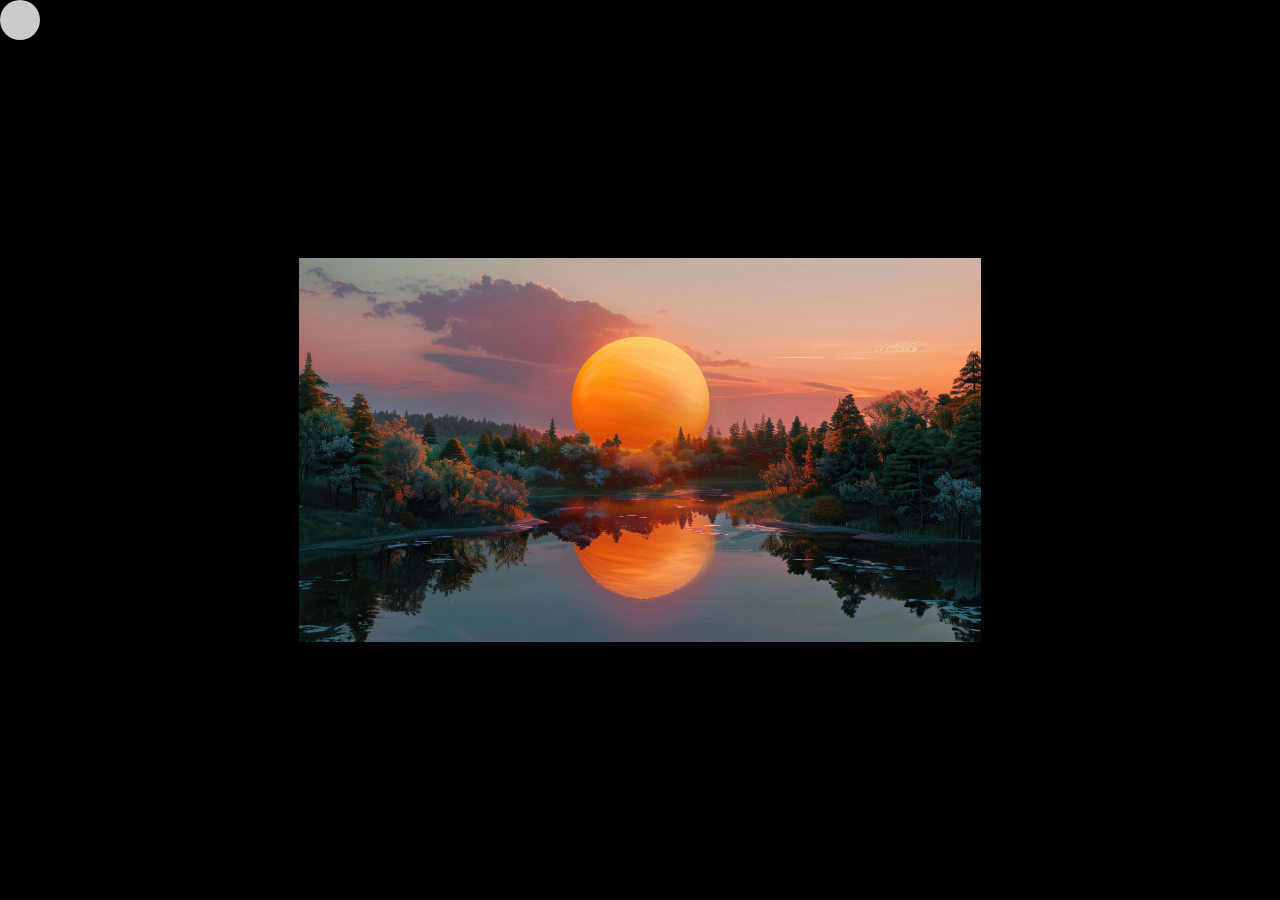
<file: Project 1/index.html>
<!DOCTYPE html>
<html lang="en">
  <head>
    <meta charset="UTF-8" />
    <meta name="viewport" content="width=device-width, initial-scale=1.0" />
    <link rel="stylesheet" href="style.css" />
    <title>Custom Cursor Followers</title>
  </head>
  <body>
    <div class="cursor">
      <video src="" autoplay muted loop id="video"></video>
    </div>
    <main>
      <div class="image">
        <div class="overlay"></div>
        <img src="./bg.jpeg" alt="" />
      </div>
    </main>
    <!-- GSAP CDN -->
    <script
      src="https://cdnjs.cloudflare.com/ajax/libs/gsap/3.12.5/gsap.min.js"
      integrity="sha512-7eHRwcbYkK4d9g/6tD/mhkf++eoTHwpNM9woBxtPUBWm67zeAfFC+HrdoE2GanKeocly/VxeLvIqwvCdk7qScg=="
      crossorigin="anonymous"
      referrerpolicy="no-referrer"
    ></script>
    <script src="./script.js"></script>
  </body>
</html>
</file>
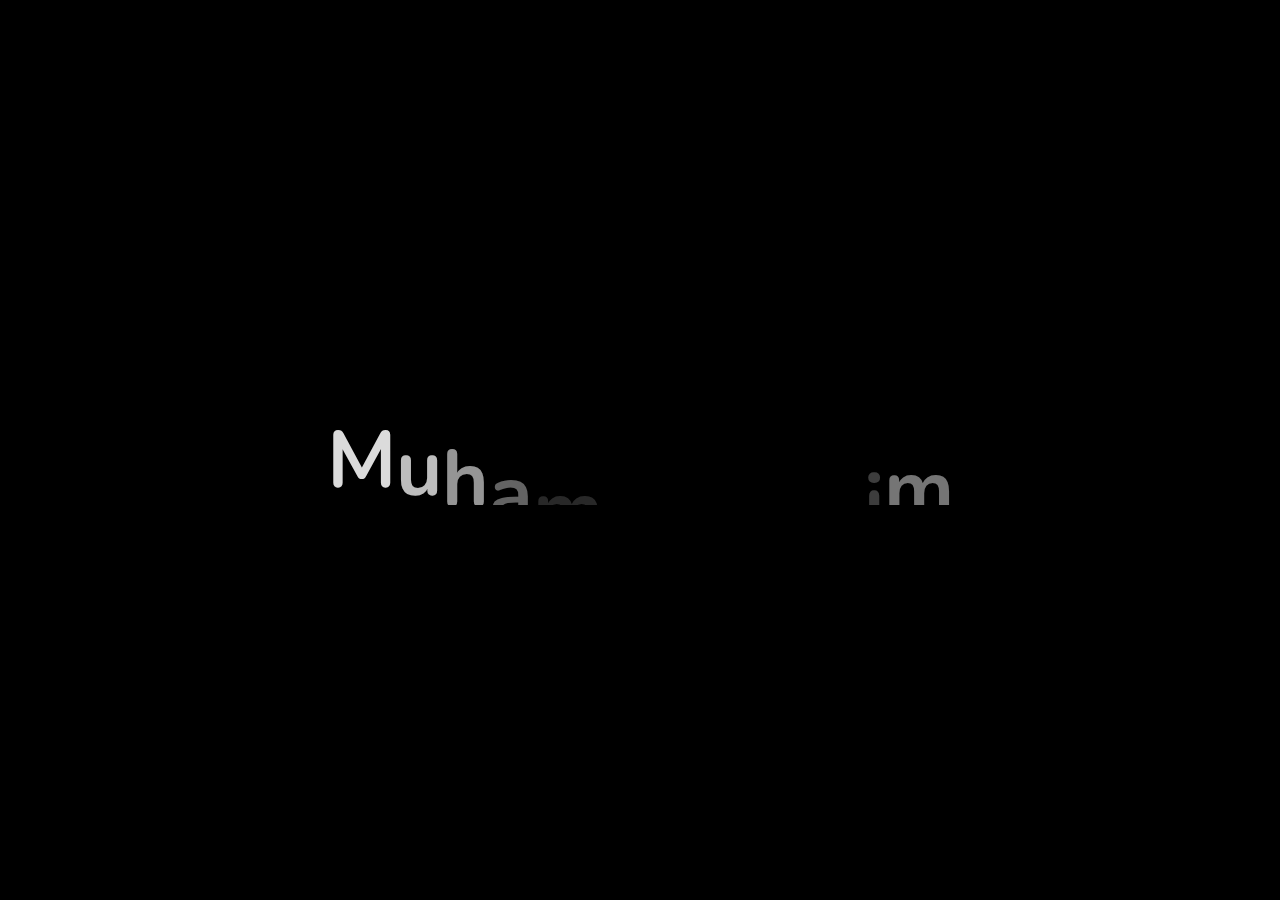
<file: Project3/index.html>
<!DOCTYPE html>
<html lang="en">
  <head>
    <meta charset="UTF-8" />
    <meta name="viewport" content="width=device-width, initial-scale=1.0" />
    <link rel="stylesheet" href="style.css" />
    <title>GSAP</title>
  </head>
  <body>
    <h1>Muhammad Asim</h1>

    <!-- GSAP Cdn -->
    <script
      src="https://cdnjs.cloudflare.com/ajax/libs/gsap/3.12.5/gsap.min.js"
      integrity="sha512-7eHRwcbYkK4d9g/6tD/mhkf++eoTHwpNM9woBxtPUBWm67zeAfFC+HrdoE2GanKeocly/VxeLvIqwvCdk7qScg=="
      crossorigin="anonymous"
      referrerpolicy="no-referrer"
    ></script>
    <script src="./script.js"></script>
  </body>
</html>
</file>
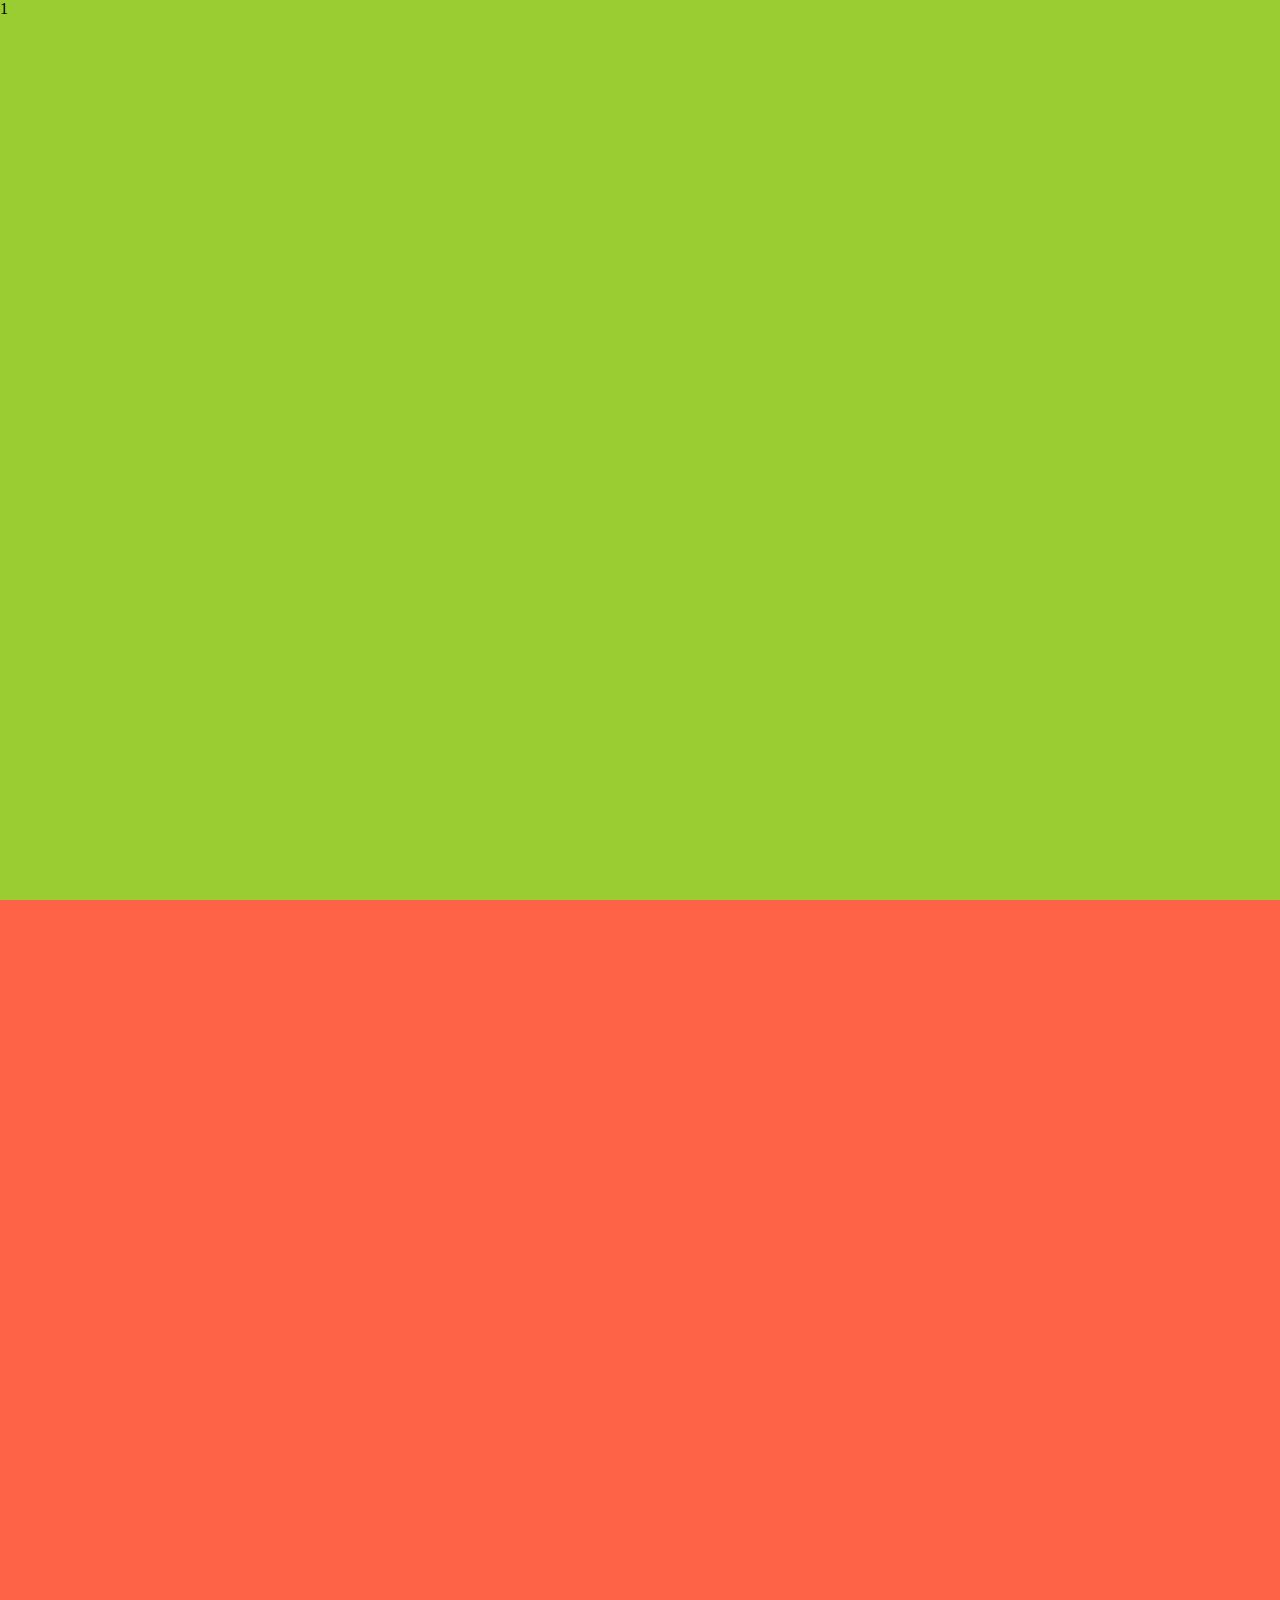
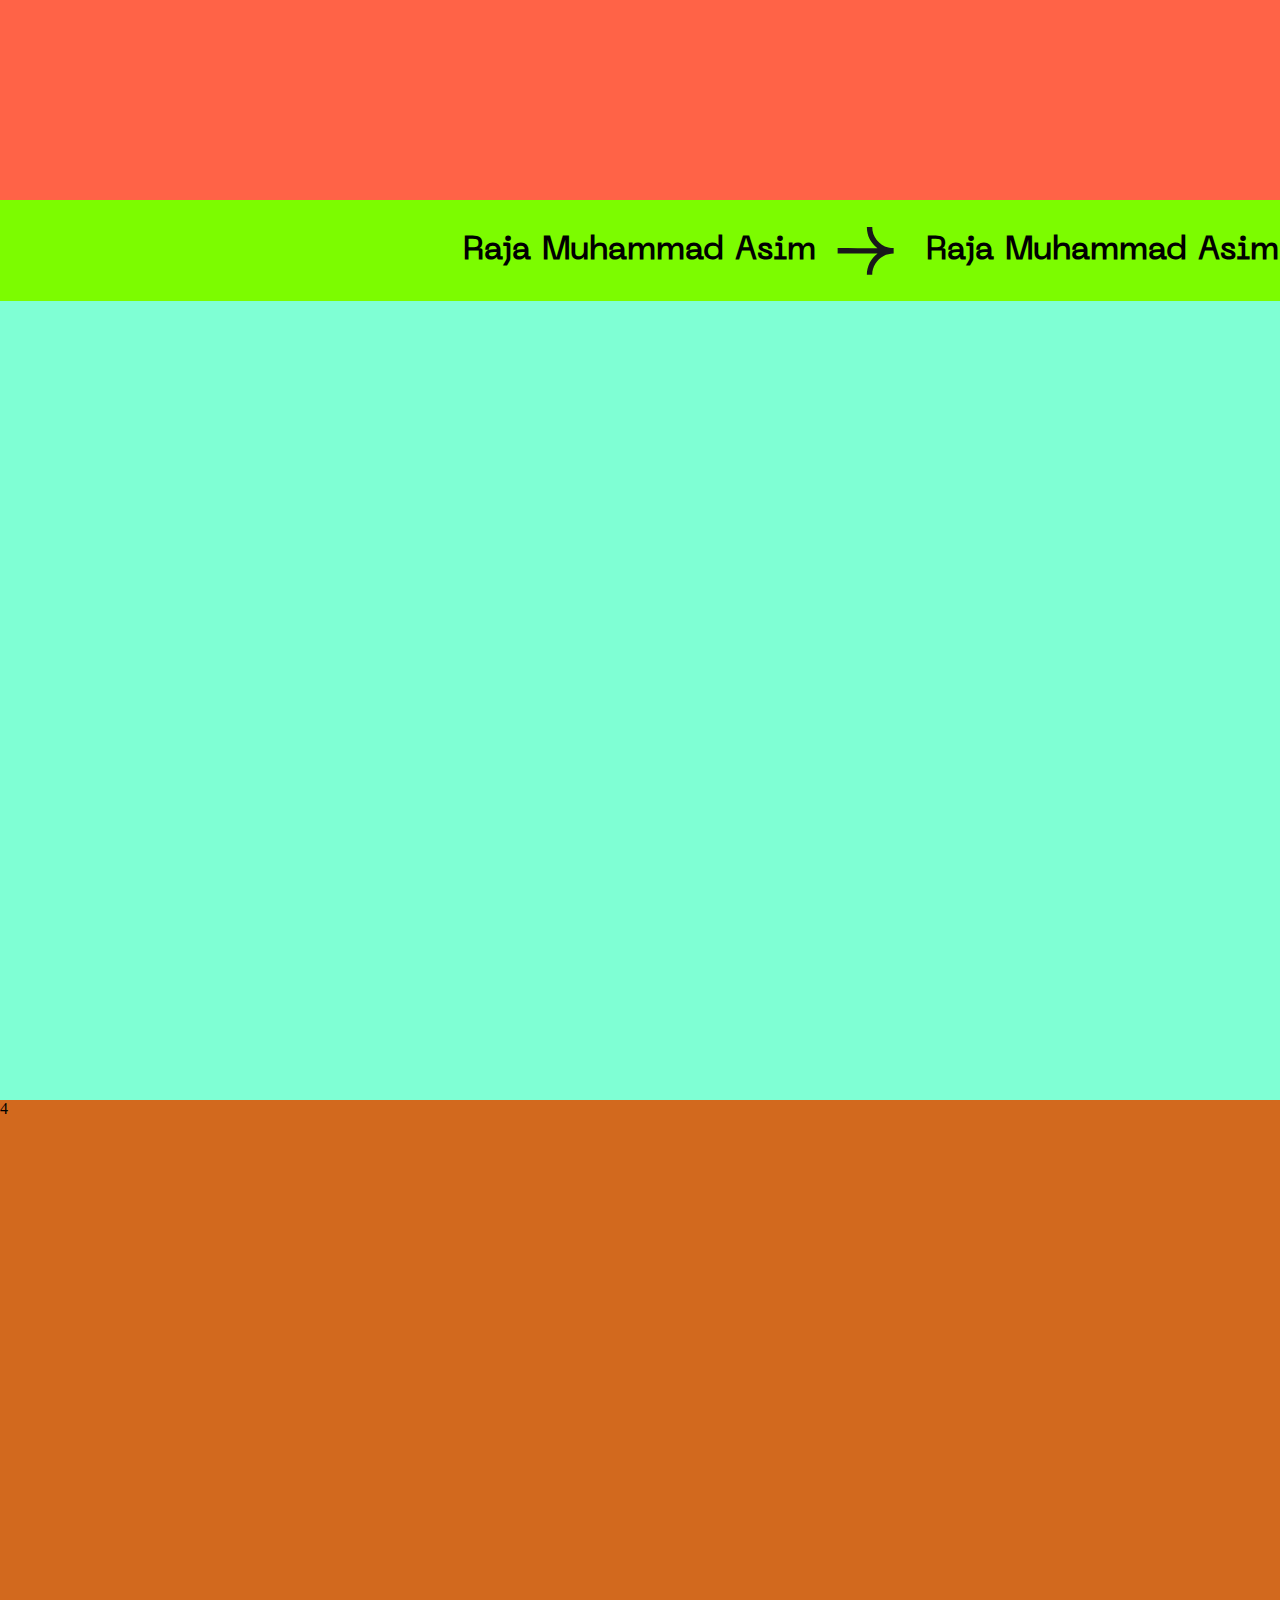
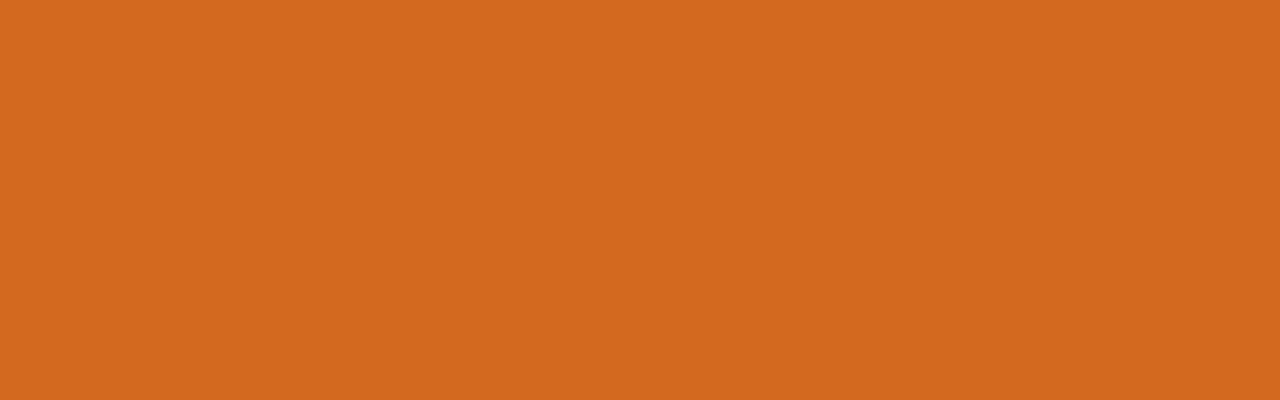
<file: Project4/index.html>
<!DOCTYPE html>
<html lang="en">
  <head>
    <meta charset="UTF-8" />
    <meta name="viewport" content="width=device-width, initial-scale=1.0" />
    <link rel="stylesheet" href="style.css" />
    <title>GSAP</title>
  </head>
  <body>
    <div class="page1">1</div>
    <div class="page2"></div>
    <div class="page3">
      <div class="move">
        <div class="marque">
          <h1>Raja Muhammad Asim</h1>
          <img src="./arrow.svg" alt="" />
        </div>
        <div class="marque">
          <h1>Raja Muhammad Asim</h1>
          <img src="./arrow.svg" alt="" />
        </div>
        <div class="marque">
          <h1>Raja Muhammad Asim</h1>
          <img src="./arrow.svg" alt="" />
        </div>
        <div class="marque">
          <h1>Raja Muhammad Asim</h1>
          <img src="./arrow.svg" alt="" />
        </div>
        <div class="marque">
          <h1>Raja Muhammad Asim</h1>
          <img src="./arrow.svg" alt="" />
        </div>
      </div>
    </div>
    <div class="page4">4</div>

    <!-- GSAP Cdn -->
    <script
      src="https://cdnjs.cloudflare.com/ajax/libs/gsap/3.12.5/gsap.min.js"
      integrity="sha512-7eHRwcbYkK4d9g/6tD/mhkf++eoTHwpNM9woBxtPUBWm67zeAfFC+HrdoE2GanKeocly/VxeLvIqwvCdk7qScg=="
      crossorigin="anonymous"
      referrerpolicy="no-referrer"
    ></script>
    <script src="./script.js"></script>
  </body>
</html>
</file>
<file: Project 1/style.css>
* {
  margin: 0px;
  padding: 0px;
  text-decoration: none;
  list-style: none;
  font-family: Arial, Helvetica, sans-serif;
}
html,
body {
  height: 100%;
  width: 100%;
}

main {
  height: 100%;
  background-color: black;
  display: flex;

  justify-content: center;
  align-items: center;
}

.cursor {
  background-color: rgb(202, 202, 202);
  height: 40px;
  width: 40px;
  border-radius: 50%;
  position: fixed;
  display: flex;
  justify-content: center;
  align-items: center;
  font-size: 5px;
  text-align: center;
  z-index: 9;
  overflow: hidden;
}
.cursor video {
  width: 100%;
  height: 100%;
  object-fit: cover;
}
.image {
  width: 60vw;
  height: 30vw;
  position: relative;
}
.image img {
  width: 100%;
  height: 100%;
  object-fit: contain;
}
/* We create an overlay with greater z index so cursor will be below this overlay to work properly for mouseenter and mouseleave events */
.overlay {
  position: absolute;
  top: 0;
  left: 0;
  z-index: 10;
  width: 100%;
  height: 100%;
}
</file>
<file: Project3/style.css>
@import url("https://fonts.googleapis.com/css2?family=Nunito:ital,wght@0,200..1000;1,200..1000&display=swap");
* {
  margin: 0px;
  padding: 0px;
  text-decoration: none;
  list-style: none;
  font-family: "Nunito", sans-serif;
  box-sizing: border-box;
}

html,
body {
  height: 100%;
  width: 100%;
}
body {
  background: black;
  display: flex;
  justify-content: center;
  align-items: center;
}

h1 {
  font-size: 80px;
  color: white;
  overflow: hidden;
}
h1 span {
  display: inline-block;
}
</file>
<file: Project4/style.css>
* {
  margin: 0px;
  padding: 0px;
  text-decoration: none;
  list-style: none;
  box-sizing: border-box;
}

@font-face {
  font-family: Neuemechina;
  src: url(./NeueMachina-Regular.otf);
}

html,
body {
  height: 100%;
  width: 100%;
}

.page1 {
  height: 100%;
  background-color: yellowgreen;
}
.page2 {
  height: 100%;
  background-color: tomato;
}
.page3 {
  height: 100%;
  background-color: aquamarine;
  /* display: flex;
  align-items: center; */
  width: 100%;
}
.page4 {
  height: 100%;
  background-color: chocolate;
}
.move {
  background-color: lawngreen;
  width: 100%;
  display: flex;
  overflow: hidden;
  padding: 2vw 0vw;
  gap: 10px;
}
.marque {
  transform: translateX(100%);
  flex-shrink: 0;
  display: flex;
  align-items: center;
  gap: 20px;
  padding: 0px 10px;
}
.marque h1 {
  font-family: Neuemechina;
}
.marque img {
  width: 60px;
}
</file>
